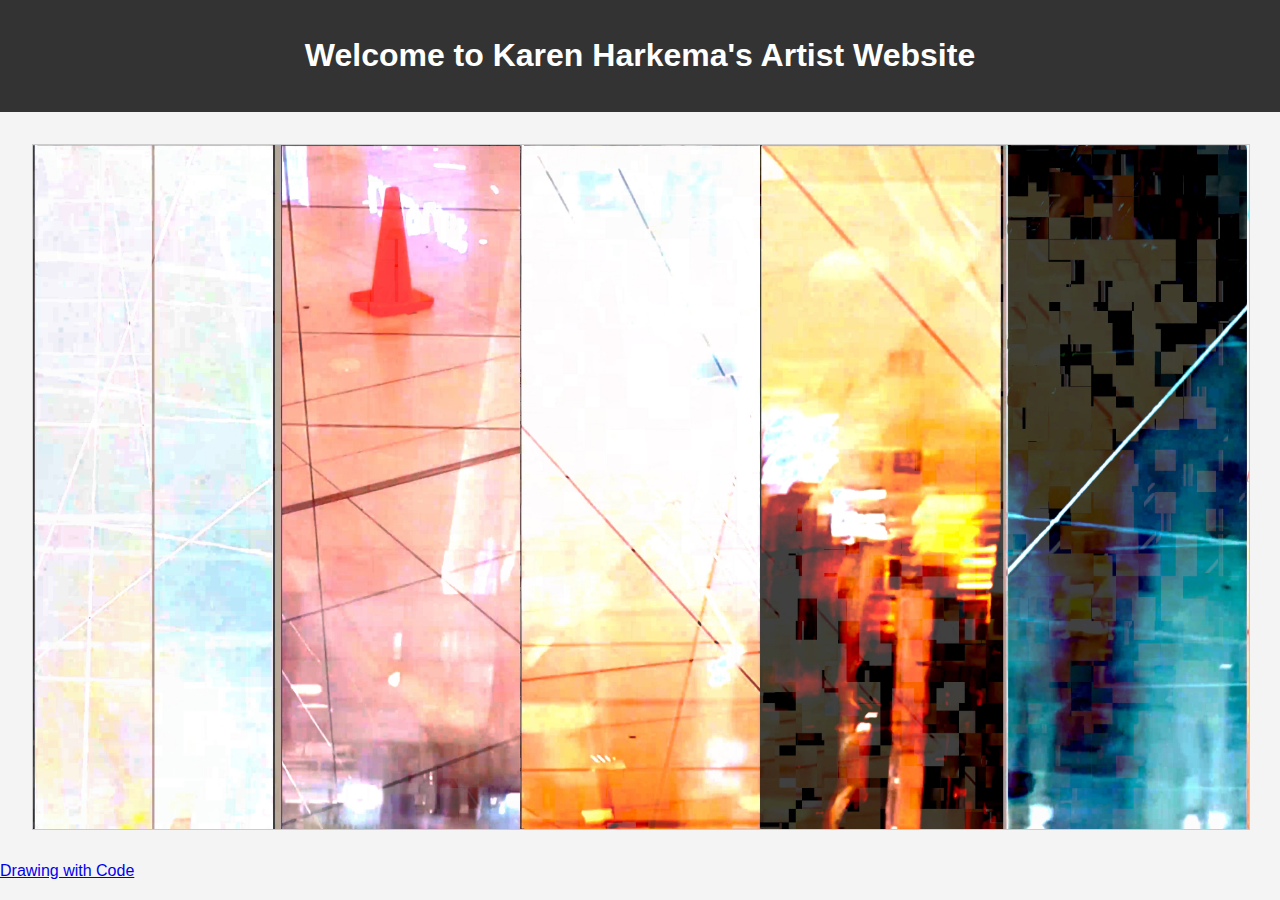
<file: index.html>
<!DOCTYPE html PUBLIC "-//W3C//DTD XHTML 1.0 Transitional//EN" "http://www.w3.org/TR/xhtml1/DTD/xhtml1-transitional.dtd">
<html xmlns="http://www.w3.org/1999/xhtml" lang="en-US">
<head profile="http://gmpg.org/xfn/11">
    <meta http-equiv="Content-Type" content="text/html; charset=UTF-8">
    <title>Karen Harkema</title>

    <meta name="robots" content="index">
	<style>
    img:is([sizes="auto" i], [sizes^="auto," i]) 
    { contain-intrinsic-size: 3000px 1500px }
    </style>
	
	<link rel="canonical" href="https://www.karenharkema.art/">
	<link rel="next" href="https://www.karenharkema.art/about/">
	<meta property="og:locale" content="en_US">
	<meta property="og:type" content="website">
	<meta property="og:title" content="Karen Harkema">
	<meta property="og:description" content="Karen Harkema (1969) is a visual artist from South Africa. She works from her studio in Pretoria, Gauteng.">
	<meta property="og:url" content="https://www.karenharkema.art/">
	<meta property="og:site_name" content="Karen Harkema">
	<meta property="og:image" content="https://karenharkema.art/images/studio.jpg">
	<meta property="og:image:width" content="1400">
	<meta property="og:image:height" content="1750">
	<meta property="og:image:type" content="image/jpeg">
	<meta name="twitter:card" content="summary_large_image">
	<meta name="twitter:site" content="@art.and.karen">
	 
    <link rel="stylesheet" id="style-css" href="style/mystyle.css" type="text/css" media="">
 
</head>
<body>
    <header>
        <h1>Welcome to Karen Harkema's Artist Website</h1>
    </header>
    <div class="content">
        <p style="display:none">Hello! I'm Karen Harkema, a passionate artist. Here you can find a selection of my artwork. Feel free to browse and enjoy!</p>
        <section class="artwork">
            <img src="images/studio.jpg" alt="Artwork 1">
           
        </section>
    </div>
    <div>
	    <a href="code.html">Drawing with Code</a>
    </div>	
</body>
</html>
</file>
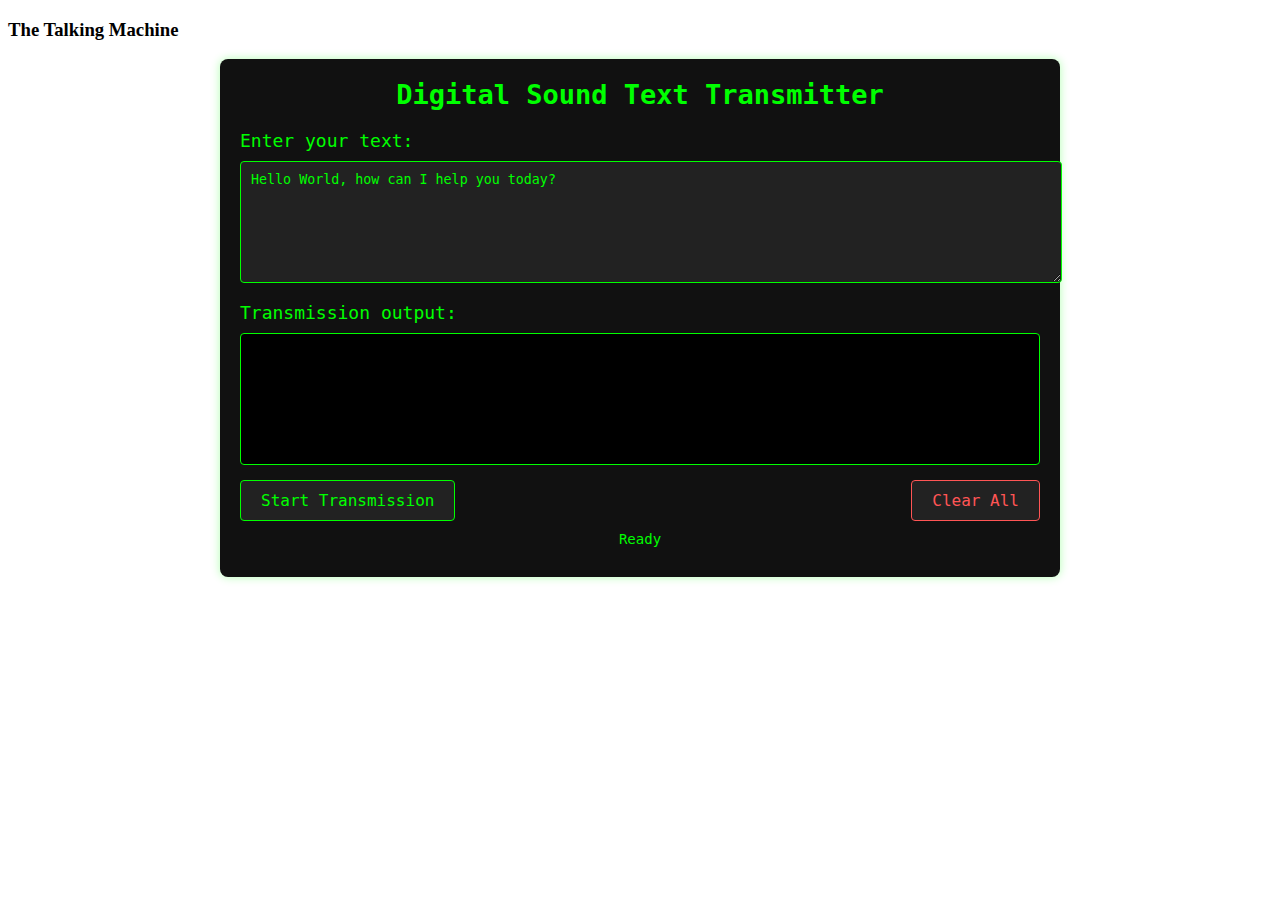
<file: code/talkingmachine/index.html>
<!doctype html>
<html lang="en">
<head>
    <meta charset="UTF-8">
    <meta name="viewport" content="width=device-width, initial-scale=1.0">
    <title>The Talking Machine</title>
</head>

<body>
    <h3>The Talking Machine</h3> 
	<script src="script4.js" > </script>
</body>
</html>
</file>
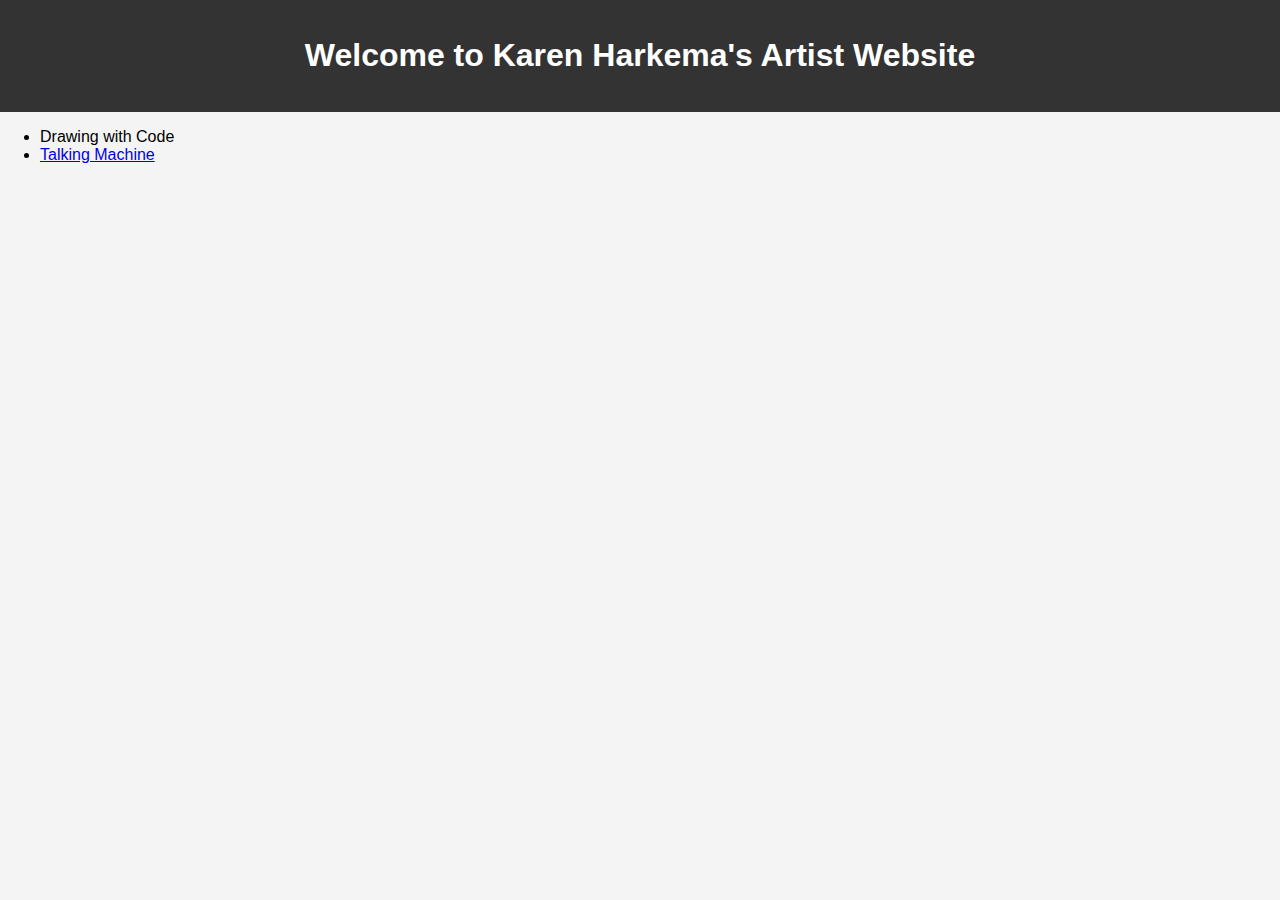
<file: code.html>
<!DOCTYPE html PUBLIC "-//W3C//DTD XHTML 1.0 Transitional//EN" "http://www.w3.org/TR/xhtml1/DTD/xhtml1-transitional.dtd">
<html xmlns="http://www.w3.org/1999/xhtml" lang="en-US">
<head profile="http://gmpg.org/xfn/11">
    <meta http-equiv="Content-Type" content="text/html; charset=UTF-8">
    <title>Karen Harkema</title>

    <meta name="robots" content="index">
	<style>
    img:is([sizes="auto" i], [sizes^="auto," i]) 
    { contain-intrinsic-size: 3000px 1500px }
    </style>
	
	<link rel="canonical" href="https://www.karenharkema.art/">
	<link rel="next" href="https://www.karenharkema.art/about/">
	<meta property="og:locale" content="en_US">
	<meta property="og:type" content="website">
	<meta property="og:title" content="Karen Harkema">
	<meta property="og:description" content="Karen Harkema (1969) is a visual artist from South Africa. She works from her studio in Pretoria, Gauteng.">
	<meta property="og:url" content="https://www.karenharkema.art/">
	<meta property="og:site_name" content="Karen Harkema">
	<meta property="og:image" content="https://karenharkema.art/images/studio.jpg">
	<meta property="og:image:width" content="1400">
	<meta property="og:image:height" content="1750">
	<meta property="og:image:type" content="image/jpeg">
	<meta name="twitter:card" content="summary_large_image">
	<meta name="twitter:site" content="@art.and.karen">
	 
    <link rel="stylesheet" id="style-css" href="style/mystyle.css" type="text/css" media="">
 
</head>
<body>
    <header>
        <h1>Welcome to Karen Harkema's Artist Website</h1>
    </header>
    <div>
		<ul>
			<li>Drawing with Code</li>
			<li> <a href="code/talkingmachine/index.html">Talking Machine</a></li>
		</ul>
    </div>	
</body>
</html>
</file>
<file: style/mystyle.css>
body {
    font-family: Arial, sans-serif;
    margin: 0;
    padding: 0;
    background-color: #f4f4f4;
}
header {
    background-color: #333;
    color: #fff;
    padding: 1em 0;
    text-align: center;
}
.content {
    padding: 2em;
}
.artwork {
    display: flex;
    flex-wrap: wrap;
    gap: 1em;
}
.artwork img {
    max-width: 100%;
    height: auto;
    border: 1px solid #ccc;
}
</file>
